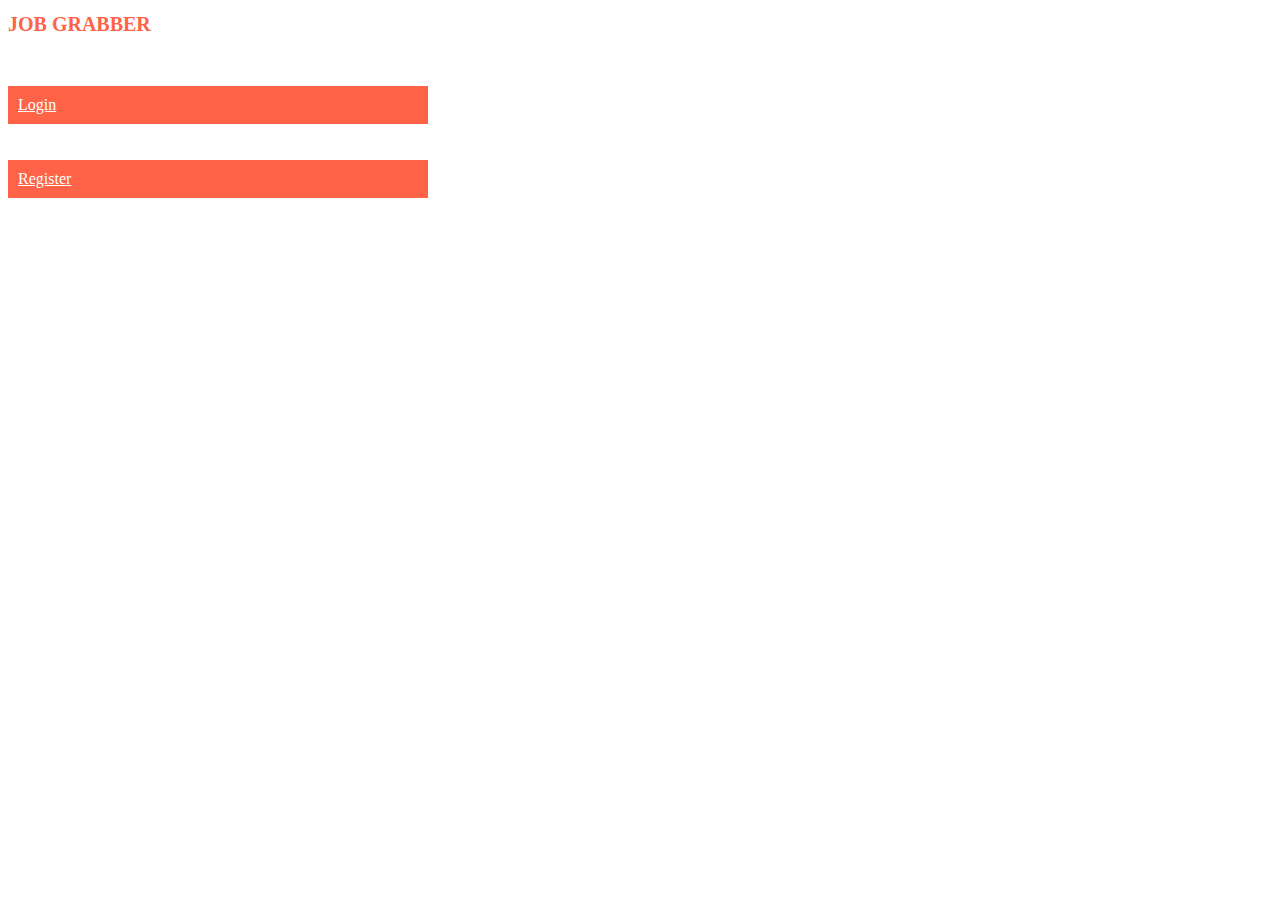
<file: asd/WebContent/index.html>
<!DOCTYPE html PUBLIC "-//W3C//DTD HTML 4.01 Transitional//EN" "http://www.w3.org/TR/html4/loose.dtd">
<html>
<head>
<link rel="stylesheet" type="text/css" href="css/style.css"/>
<meta http-equiv="Content-Type" content="text/html; charset="ISO-8859-1">
<title>JOB GRABBER</title>
</head>
<body>
<h1>JOB GRABBER</h1>
<br>
<br>
<a href ="login.html">Login</a>
<br>
<br>
<a href = "register.html">Register</a>
</body>
</html>
</file>
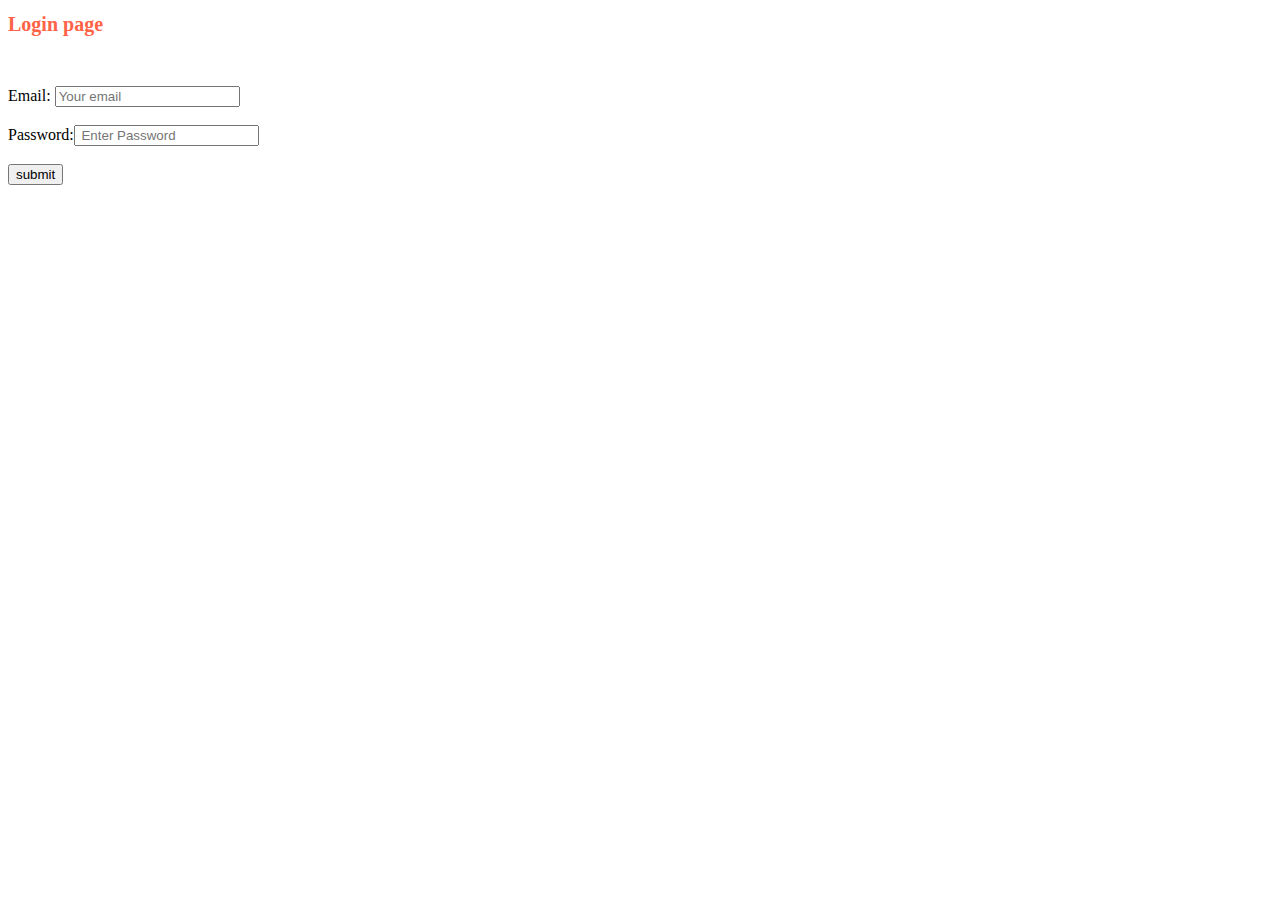
<file: asd/WebContent/login.html>
<!DOCTYPE html>
<html>
<head>
<meta charset="ISO-8859-1">
<title>Insert title here</title>
<link rel="stylesheet" type="text/css" href="css/style.css"/>
</head>
<body>
<h1>Login page</h1><br><br>
<form name="logapp" action="login.jsp" method="POST">
Email: <input type="email"  name="email" placeholder="Your email"><br><br>
Password:<input type="password"  name= "password" placeholder = " Enter Password"><br><br>
<input type="submit" value="submit" name="submit">
</form>
</body>
</html>
</file>
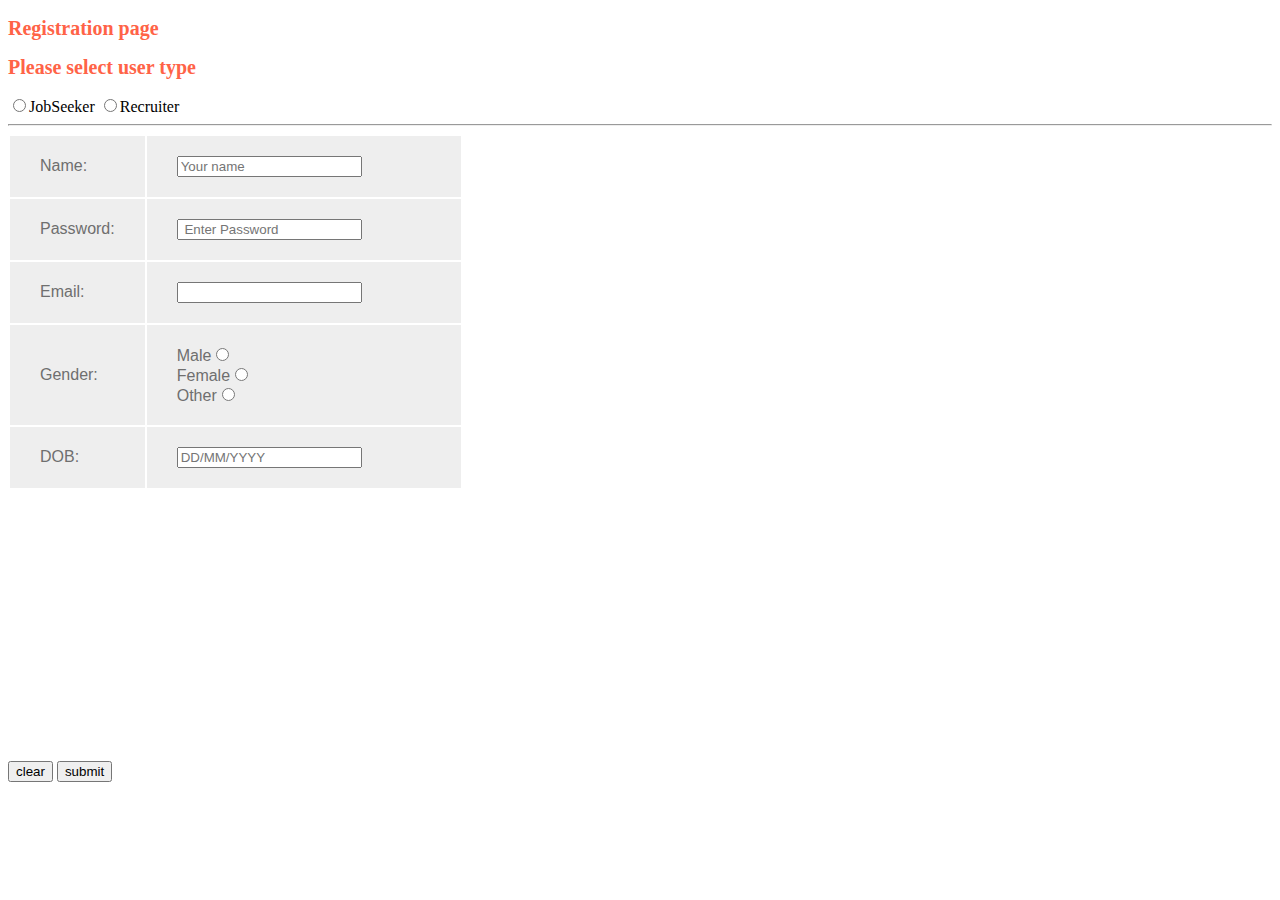
<file: asd/WebContent/register.html>
<!DOCTYPE html>
<html>
<head>
	<link rel="stylesheet" type="text/css" href="css/style.css"/>
	<meta charset="ISO-8859-1">
	<title>Insert title here</title>
</head>
<body>


	<script type="text/javascript">

function Checkjobseeker() {
    if (document.getElementById('jCheck').checked) {
        document.getElementById('jYes').style.visibility = 'visible';
        document.getElementById('rYes').style.visibility = 'hidden';
        document.getElementById('comp').value="";
        }
   
}
 function Checkrecruiter() {
    if (document.getElementById('rCheck').checked) {
        document.getElementById('rYes').style.visibility = 'visible';
        document.getElementById('jYes').style.visibility = 'hidden';
        document.getElementById('loc').value="";
        document.getElementById('ph').value="";
    } 
 }
</script>


	<h2>Registration page</h2>

	<form name="jobapp" action="index.jsp" method="POST" enctype="multipart/form-data">
		<h2> Please select user type </h2>
		<input type="radio" onclick="javascript:Checkjobseeker();" name="userType" value="JobSeeker"  id="jCheck"/>JobSeeker
		<input type="radio" onclick="javascript:Checkrecruiter();" name="userType" value="Recruiter"  id="rCheck"/>Recruiter  
		<hr>
	
		<table>	

		<tr><td width="30%">Name:</td>   <td width="70%"><input type="text"  name="name" placeholder="Your name"></td></tr>
		<tr><td>Password:</td>			 <td><input type="password"  name= "password" placeholder = " Enter Password"></td></tr>
		<tr><td>Email:</td>              <td><input type="email" value="" name="email_id" ></td></tr>
		<tr><td>Gender: </td><td>
	     Male<input type="radio" value="male"  name="gender"><br>
	     Female<input type="radio" value="female"  name="gender"><br>
         Other<input type="radio" value="others"  name="gender"></td></tr>
<tr><td>	DOB:   </td><td>   <input type="text" value=""  name="dateOfBirth" placeholder="DD/MM/YYYY"></td></tr>
</table>
   <div id="rYes" style="visibility:hidden">
   <table><tr><td width="30%">
		Company: </td><td width="70%"> <input id="comp" type="text" value="" name="company"><br>
		</td></tr></table></div>

	<div id="jYes" style="visibility:hidden">
	 <table id="addtop"><tr><td width = "30%">
 		Location: </td><td width = "70%"><input id="loc" type= "text" value="" name="Location"><br></td></tr>
	<tr><td>	Phone:   </td><td> <input id="ph" type= "text" value="" name="Phone"><br></td></tr>
	<tr><td>	Profile URL :</td><td> 
		<input type="text" name="resume_url" />

        	</td></tr></table></div>

	<input type="reset" value="clear" name="clear">
	<input type="submit" value="submit" name="submit">

</form>

</body>
</html>
</file>
<file: asd/WebContent/css/style.css>
h1,h2,h3,h4{
	color: tomato;
	font-size:20px;
}
body{
	 font-size: 16px;
}

a {
  @include transition(all, .2s);
  color: white;
  background: tomato;
  padding: 10px;
    font-size: 16px;
  display:block;
  width: 400px;
}
a:hover {
  color: black;
  background: cadetblue;
}
a:active {
  background: navy;
}

.tith{
	font-weight:bold;
}


#applicants{
	display: block;
	  width: 900px;
}
table {
  display: block;
  font-family: sans-serif;
  -webkit-font-smoothing: antialiased;
  font-size: 16px;
  overflow: auto;
  width: 500px;
}
th {
  background-color: #70c469;
  color: white;
  font-weight: normal;
  padding: 20px 30px;
  text-align: center;
 
}
td {
  background-color: #eeeeee;
  color: #6f6f6f;
  padding: 20px 30px;

}
</file>
